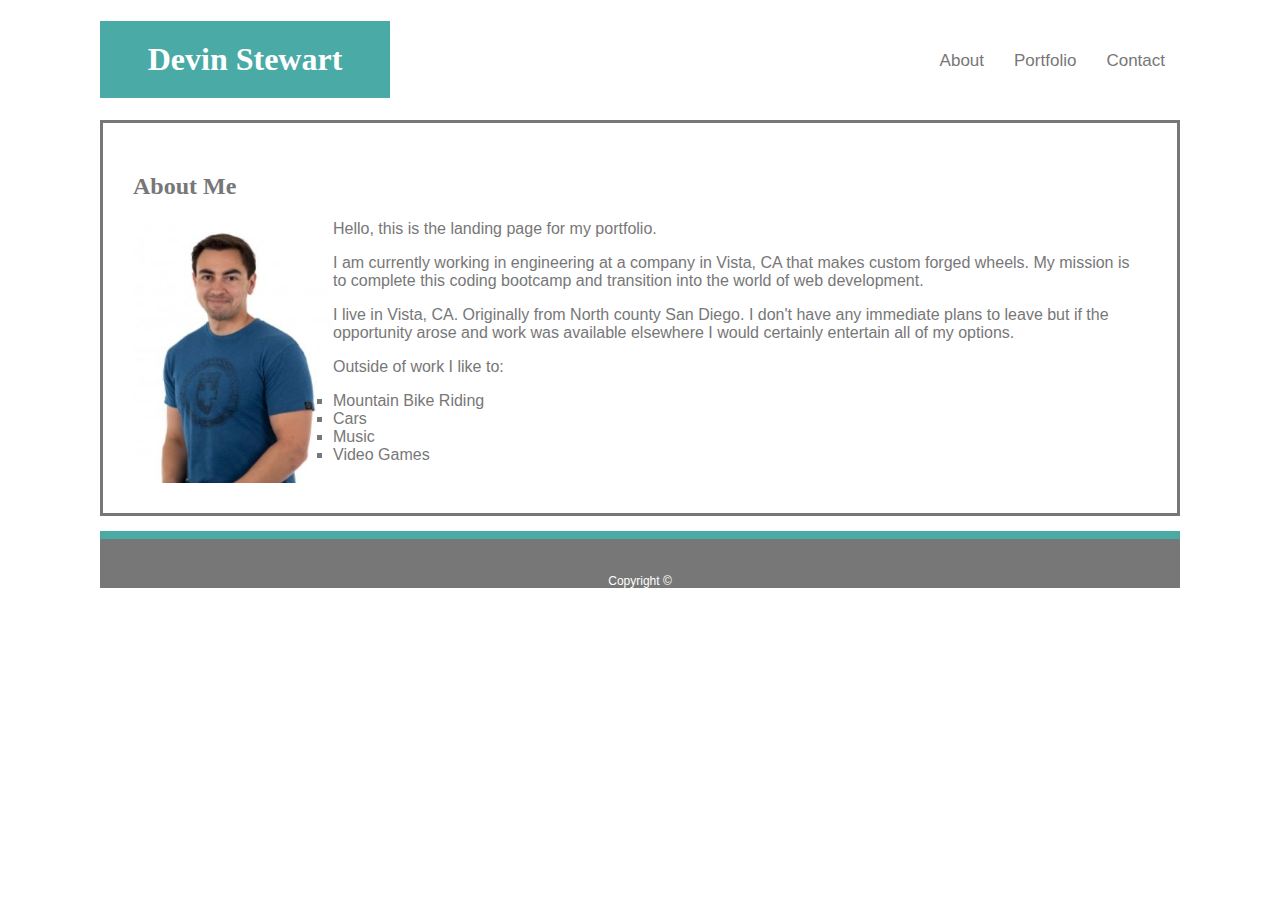
<file: index.html>
<!DOCTYPE html>
<html>
    <head>
        <meta charset="UTF-8">
        <link rel="stylesheet" href="assets/css/style.css">
        <title>About Me</title>
    </head>
    <div id="wrapper">
        <body>
                <div class="topnav">
                    <a href="contact.html"> Contact </a>
                    <a href="portfolio.html"> Portfolio </a>
                    <a href="index.html"> About </a>
                </div>
                <h1>Devin Stewart</h1>
                <div class="aboutfloat">
                    <h2>About Me</h2>
                    <img class= "Profile_Float"src="assets/images/Profile_Picture2.JPG" alt= "Profile_Picture"></img>
                    <p>Hello, this is the landing page for my portfolio.</p>
                    <p>I am currently working in engineering at a company in Vista, CA that makes custom forged wheels.  My mission is to complete this coding bootcamp and transition into the world of web development.</p>
                    <p>I live in Vista, CA.  Originally from North county San Diego.  I don't have any immediate plans to leave but if the opportunity arose and work was available elsewhere I would certainly entertain all of my options.</p>
                    
                    <p>Outside of work I like to:</p>
                    <ul style="list-style-type: square">
                            <li>Mountain Bike Riding</li>
                            <li>Cars</li>
                            <li>Music</li>
                            <li>Video Games</li>
                        </ul>
                    </div>
                    <footer>Copyright ©</footer>
                </div>
                </body>
            </div>
</html>
</file>
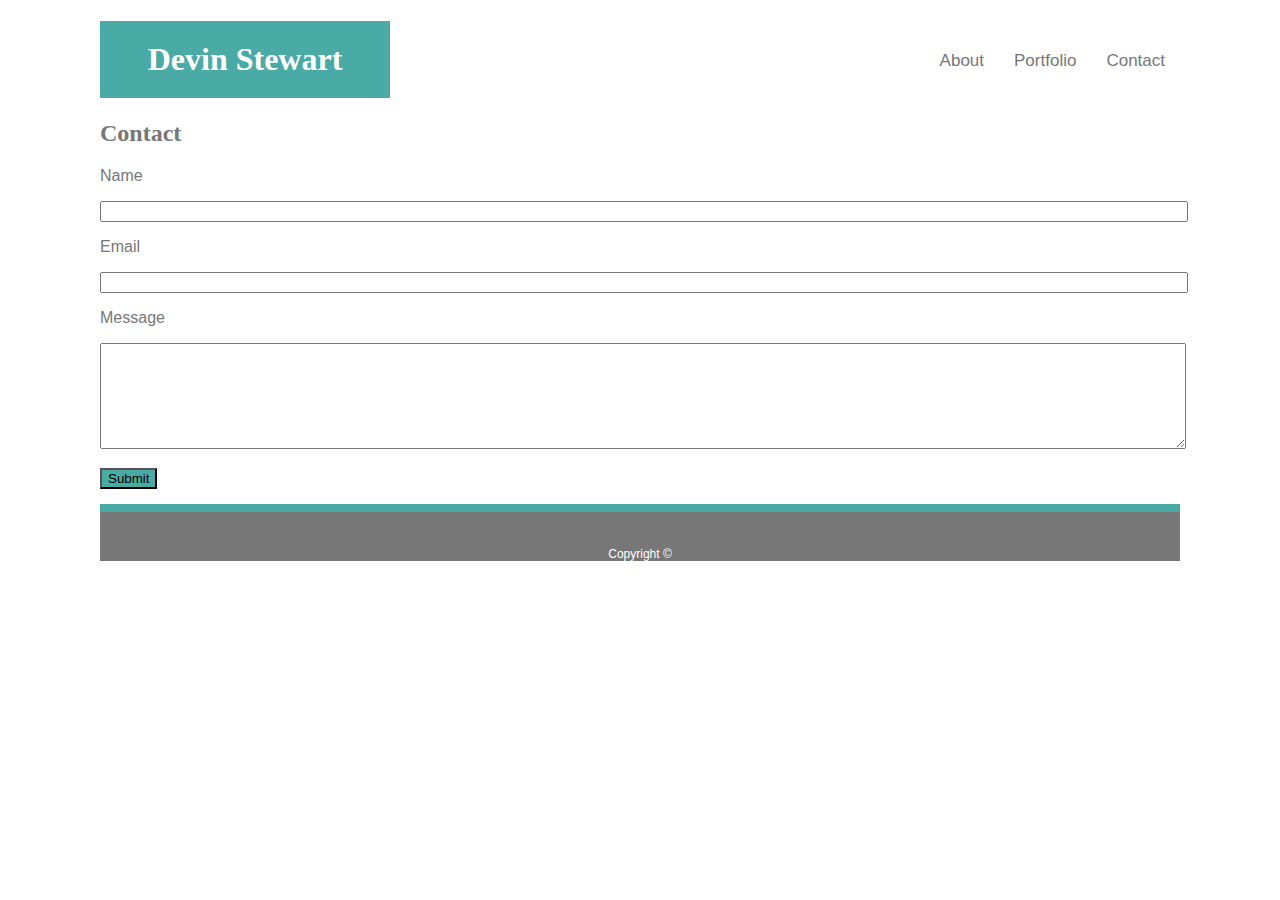
<file: contact.html>
<!DOCTYPE html>
<html>
    <head>
        <meta charset="UTF-8">
        <link rel="stylesheet" href="assets/css/style.css">
        <title>Contact</title>
    </head>
    <div id="wrapper">

        <body>
            <div class="topnav">
                <a href="contact.html"> Contact </a>
                <a href="portfolio.html"> Portfolio </a>
                <a href="index.html"> About </a>
            </div>
            <h1>Devin Stewart</h1>

            <h2>Contact</h2>

            <p>Name</p>
            <input class="text">
            <p>Email</p>
            <input class="text">
            <p>Message</p>
            <textarea class="message"></textarea>
            <br>
            <button class="submitbutton">Submit</button>

            <footer>Copyright ©</footer>
        </body>
    </div>
</html>
</file>
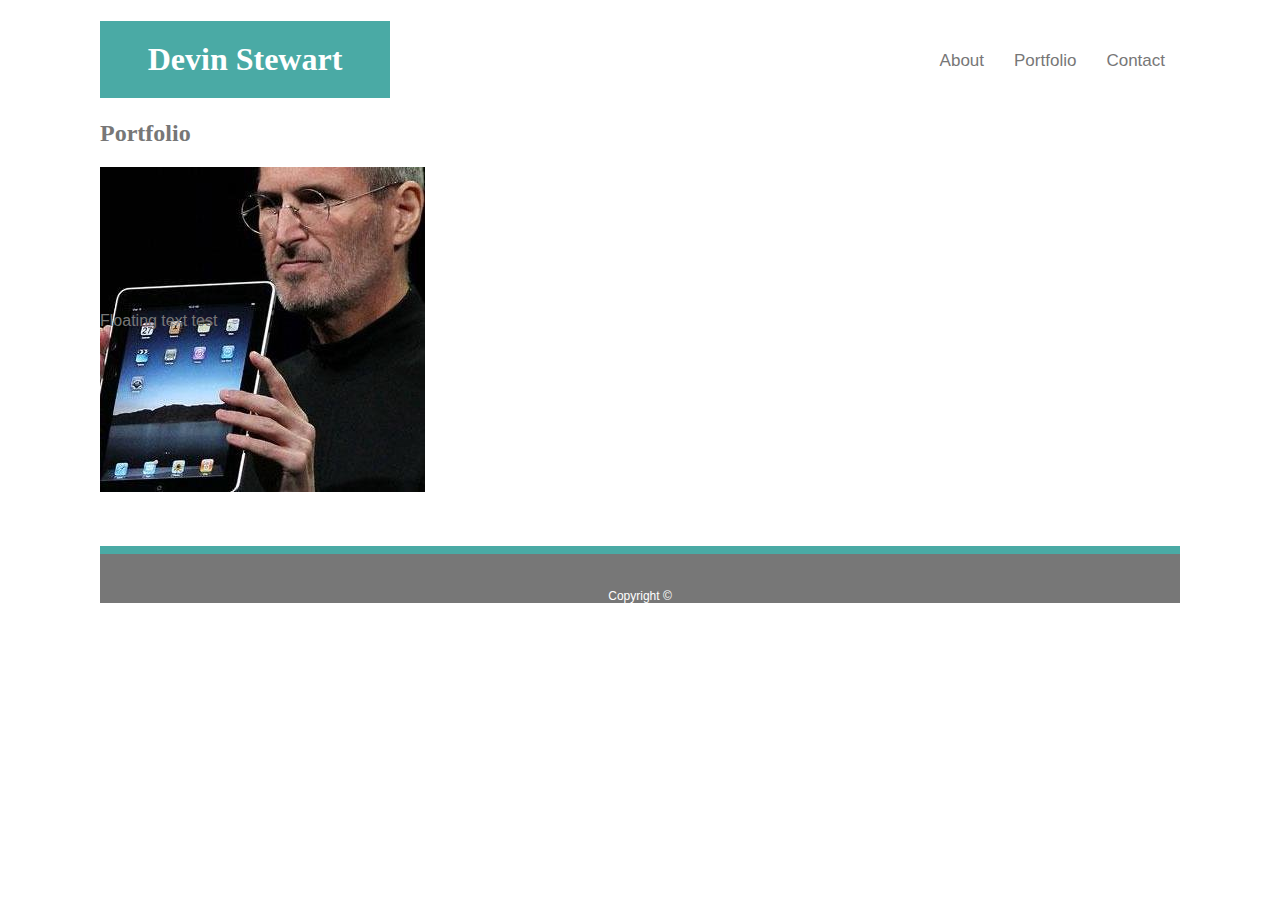
<file: portfolio.html>
<!DOCTYPE html>
<html>
    <head>
        <meta charset="UTF-8">
        <link rel="stylesheet" href="assets/css/style.css">
        <title>Portfolio</title>
    </head>
    <div id="wrapper">

        <body>
            <div class="topnav">
                <a href="contact.html"> Contact</a>
                <a href="portfolio.html"> Portfolio</a>
                <a href="index.html"> About </a>
            </div>
            <h1>Devin Stewart</h1>

            <h2>Portfolio</h2>

                <div class="container1">
                    <img src="assets/images/portfolio1.jpg">
                    <p class="FLT1">Floating text test</p>
                </div>
            <footer>Copyright ©</footer>
        </body>
    </div>
</html>
</file>
<file: assets/css/style.css>
#name {
    width: 150px;
    background-color: #4aaaa5;
    color: #777777;
}

.topnav a {
    float: right;
  color: #777777;
  text-align: center;
  padding: 30px 15px;
  text-decoration: none;
  font-size: 17px;
}

body {
    z-index: 100;
    color: #777777;
    margin-left: 100px;
    margin-right: 100px;
    font-family: 'Arial', 'Helvetica Neue', Helvetica, sans-serif;
}

.Profile_Float {
    float: left;
    width: 200px;
}

footer {
    color: white;
    font-size: 12px;
    background-color: #777777;
    border-top: 8px solid #4aaaa5;
    text-align: center;
    padding-top: 35px;
    clear: both;
}

header {
    background-color: #ffffff
}

h1 {
    background-color: #4aaaa5;
    font-family: 'Georgia', Times, Times New Roman, serif;
    text-align: center;
    color: white;
    width: 250px;
    padding: 20px;
}

h2 {
    color: #777777;
    font-family: 'Georgia', Times, Times New Roman, serif;
}

.aboutfloat {
    float: left;
    padding: 30px;
    border-style: solid;
    margin-bottom: 15px;
}

.submitbutton {
    background-color: #4aaaa5;
    margin-bottom: 15px;
    margin-top: 15px;
}

.text {
    width: 100%;
}

.message {
    width: 100%;
    height: 100px;
}

.FLT1{
    position: relative;
    top: -200px;
}
</file>
